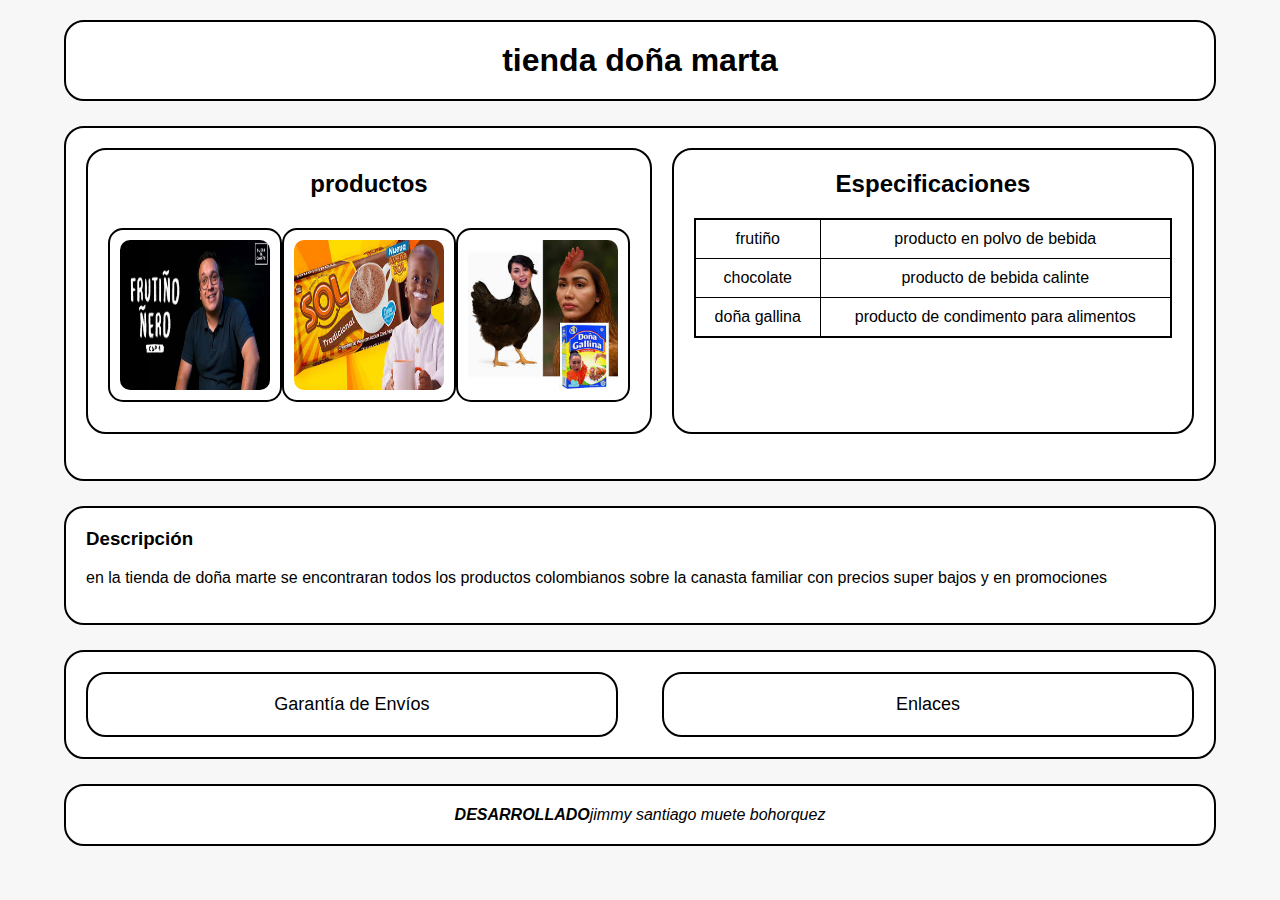
<file: index.html>
<!DOCTYPE html>
<html lang="es">
<head>
    <meta charset="UTF-8">
    <meta name="viewport" content="width=device-width, initial-scale=1.0">
    <title></title>
    <link rel="stylesheet" href="estilo.css">
</head>
<body>
<div class="container">
<!-- HEADER -->
<header>
<h1>tienda doña marta</h1>
</header>

<!-- MAIN -->
<main>
<!-- Sección superior: Galería + Especificaciones -->
<div class="top-section">
<!-- Galería -->
<div class="galeria">
<h2>productos</h2>
<div class="galeria-grid">
<div class="imagen-item">
<img src="img/frutiño.jpg" width="150" height="150"> 

</div>
<div class="imagen-item">
<img src="img/yanfri_sol.jpg" width="150" height="150">
 </div>
<div class="imagen-item">
<img src="img/yina.jpg" width="150" height="150">
 </div>
</div>
 </div>

<!-- Especificaciones -->
<div class="especificaciones">
 <h2>Especificaciones</h2>
<table>
 <tr>
  <td>frutiño</td>
<td>producto en polvo de bebida </td>
 </tr>
<tr>
<td>chocolate</td>
 <td>producto de bebida calinte </td>
 </tr>
  <tr>
 <td>doña gallina </td>
 <td>producto de condimento para alimentos</td>
 </tr>
 </table>
 </div>
 </div>

 <!-- Descripción -->
 <div class="descripcion">
 <h3>Descripción</h3>
 <p>
en la tienda de doña marte se encontraran todos los productos colombianos sobre la canasta familiar con precios super bajos y en promociones </p>
 </div>

 <!-- Botones: Garantía y Enlaces -->
 <div class="botones-section">
<button class="boton-card">
Garantía de Envíos
</button>
 <button class="boton-card">
Enlaces
 </button>
 </div>

 <!-- Footer desarrollo -->
 <div class="footer-desarrollo">
 <p><strong>DESARROLLADO</strong>jimmy santiago muete bohorquez</p>
</div>
 </main>
 </div>
</body>
</html>
</file>
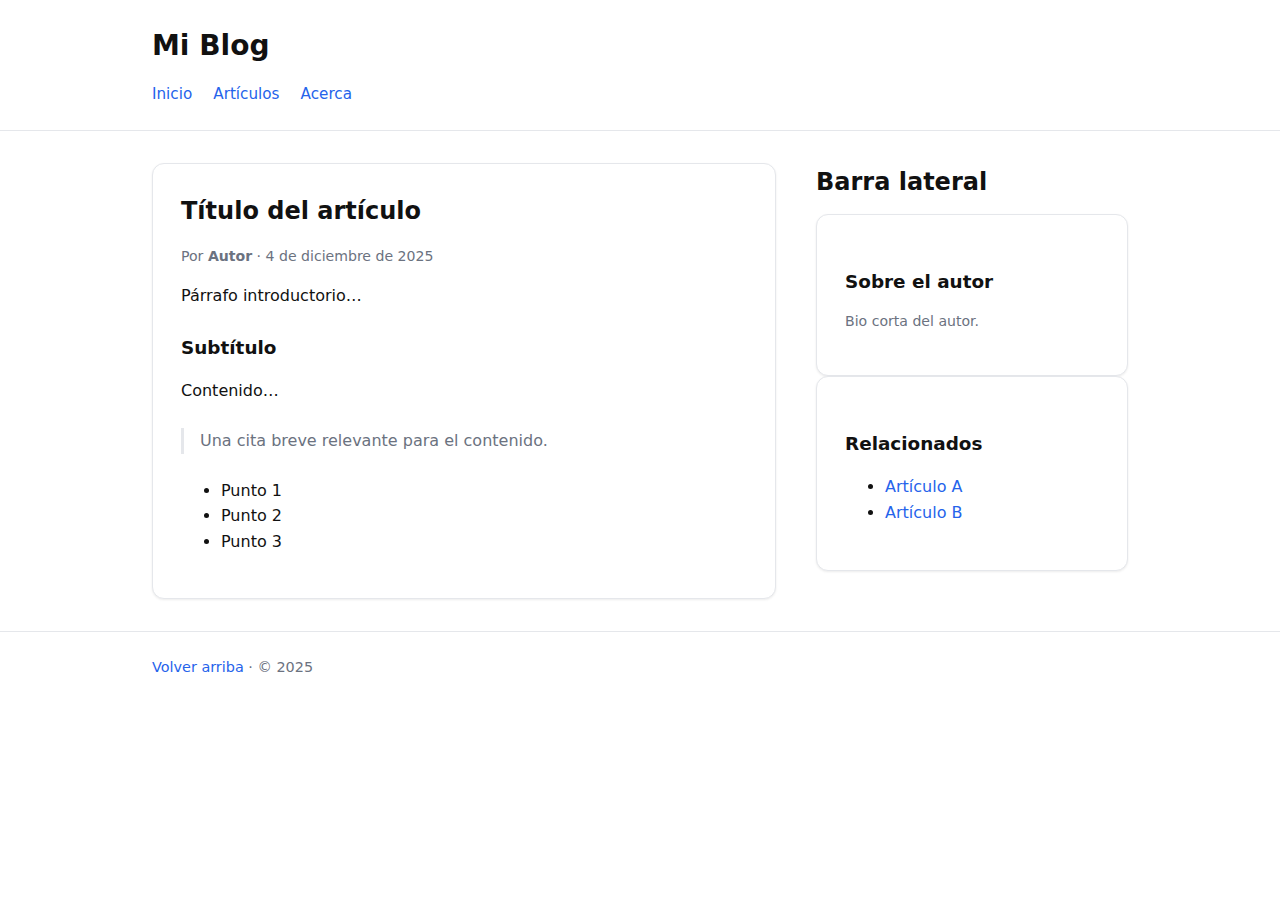
<file: explicacion/modulo 2/index.html>
<!doctype html>
<html lang="es">
<head>
  <meta charset="utf-8">
  <meta name="viewport" content="width=device-width, initial-scale=1">
  <title>Artículo — Blog</title>
  <link rel="stylesheet" href="./assets/styles.css">
</head>
<body>
<header class="site-header">
  <div class="container">
    <h1 class="site-title">Mi Blog</h1>
    <nav aria-label="Principal">
      <a href="#">Inicio</a>
      <a href="#">Artículos</a>
      <a href="#">Acerca</a>
    </nav>
  </div>
</header>

<main class="container layout" id="content">
  <article class="post" aria-labelledby="post-title">
    <header>
      <h2 id="post-title">Título del artículo</h2>
      <p class="small">Por <strong>Autor</strong> · 4 de diciembre de 2025</p>
    </header>

    <p>Párrafo introductorio…</p>
    <h3>Subtítulo</h3>
    <p>Contenido…</p>
    <blockquote>Una cita breve relevante para el contenido.</blockquote>
    <ul>
      <li>Punto 1</li><li>Punto 2</li><li>Punto 3</li>
    </ul>
  </article>

  <aside class="sidebar" aria-labelledby="sb-title">
    <h2 id="sb-title" class="sr-only">Barra lateral</h2>
    <section class="card">
      <h3>Sobre el autor</h3>
      <p class="small">Bio corta del autor.</p>
    </section>
    <nav class="card" aria-label="Enlaces relacionados">
      <h3>Relacionados</h3>
      <ul>
        <li><a href="#">Artículo A</a></li>
        <li><a href="#">Artículo B</a></li>
      </ul>
    </nav>
  </aside>
</main>

<footer class="site-footer">
  <div class="container small">
    <a href="#content">Volver arriba</a> · © 2025
  </div>
</footer>
</body>
</html>
</file>
<file: estilo.css>
body {
        font-family: Arial, sans-serif;
        background: #f7f7f7;
        margin: 0;
        padding: 0;
    }

    .container {
        width: 90%;
        max-width: 1200px;
        margin: auto;
        padding: 20px;
    }

    /* --- CAJAS GENERALES --- */
    header, main > div, table, .botones-section, .footer-desarrollo, .galeria, .especificaciones {
        border: 2px solid #000;
        border-radius: 20px;
        padding: 20px;
        margin-bottom: 25px;
        background: white;
    }

    header h1 {
        text-align: center;
        margin: 0;
    }

    /* Sección superior: dos columnas */
    .top-section {
        display: flex;
        gap: 20px;
    }

    .galeria, .especificaciones {
        width: 50%;
    }

    .galeria h2, .especificaciones h2 {
        text-align: center;
        margin-top: 0;
    }

    /* Galería estilo wireframe */
    .galeria-grid {
        display: flex;
        justify-content: space-around;
        padding: 10px 0;
    }

    .imagen-item {
        border: 2px solid #000;
        border-radius: 15px;
        padding: 10px;
    }

    .imagen-item img {
        border-radius: 10px;
        display: block;
    }

    /* Tabla estilo wireframe */
    table {
        width: 100%;
        border-collapse: collapse;
        text-align: center;
        font-size: 16px;
    }

    table td {
        border: 1px solid #000;
        padding: 10px;
    }

    /* Descripción */
    .descripcion h3 {
        margin-top: 0;
    }

    /* Botones estilo tarjetas */
    .botones-section {
        display: flex;
        justify-content: space-between;
        gap: 20px;
    }

    .boton-card {
        width: 48%;
        padding: 20px;
        font-size: 18px;
        background: #fff;
        border: 2px solid #000;
        border-radius: 20px;
        cursor: pointer;
    }

    .boton-card:hover {
        background: #e6e6e6;
    }

    /* Footer */
    .footer-desarrollo p {
        text-align: center;
        font-style: italic;
        margin: 0;
    }
</file>
<file: explicacion/modulo 2/assets/styles.css>
*, /* Selector universal que selecciona todos los elementos */
*::before, /* Selector de pseudo-elemento ::before de todos los elementos */
*::after { /* Selector de pseudo-elemento ::after de todos los elementos */
  box-sizing: border-box; /* Establece el modelo de caja para incluir padding y border en el tamaño total */
}

:root { /* Selector de la raíz del documento (elemento html) donde se definen variables CSS */
  --container: 1024px; /* Variable para el ancho máximo del contenedor principal */
  --radius: 12px; /* Variable para el radio de los bordes redondeados */
  --space-1: .5rem; /* Variable de espaciado nivel 1 (más pequeño) */
  --space-2: .75rem; /* Variable de espaciado nivel 2 */
  --space-3: 1rem; /* Variable de espaciado nivel 3 */
  --space-4: 1.5rem; /* Variable de espaciado nivel 4 */
  --space-5: 1.75rem; /* Variable de espaciado nivel 5 */
  --space-6: 2rem; /* Variable de espaciado nivel 6 (más grande) */

  --fg: #111111; /* Variable para el color principal del texto (foreground - negro oscuro) */
  --muted: #6b7280; /* Variable para el color de texto atenuado/secundario (gris) */

  --border: #e5e7eb; /* Variable para el color de los bordes (gris claro) */
  --bg: #ffffff; /* Variable para el color de fondo (blanco) */
  --brand: #2563eb; /* Variable para el color de marca/brand (azul) */
}



html { scroll-behavior: smooth; } /* Activa el desplazamiento suave al hacer scroll */

body { /* Selector del elemento body */
  margin: 0; /* Elimina los márgenes por defecto del navegador */
  background: var(--bg); /* Aplica el color de fondo usando la variable --bg */
  color: var(--fg); /* Aplica el color de texto usando la variable --fg */
  font-family: system-ui, -apple-system, "Segoe UI", Roboto, Ubuntu, Cantarell, /* Define la pila de fuentes del sistema */
               "Noto Sans", Helvetica, Arial; /* Continuación de la pila de fuentes para mejor compatibilidad */
  line-height: 1.6; /* Establece la altura de línea para mejor legibilidad */
}



.container { /* Clase para el contenedor principal */
  max-width: var(--container); /* Establece el ancho máximo usando la variable --container */
  margin: 0 auto; /* Centra el contenedor horizontalmente */
  padding: 0 var(--space-4); /* Añade padding horizontal usando la variable --space-4 */
}

a { /* Selector para todos los enlaces */
  color: var(--brand); /* Aplica el color de marca a los enlaces */
  text-decoration: none; /* Elimina el subrayado por defecto de los enlaces */
}



.site-header { /* Clase para el encabezado del sitio */
  padding: var(--space-4) 0; /* Añade padding vertical usando la variable --space-4 */
  border-bottom: 1px solid var(--border); /* Añade un borde inferior usando el color de la variable --border */
}

.site-title { /* Clase para el título del sitio */
  margin: 0 0 var(--space-2); /* Establece margen inferior, sin margen superior */
  font-size: 1.75rem; /* Define el tamaño de fuente del título */
  font-weight: 600; /* Establece el grosor de la fuente como semi-negrita */
}

.site-header nav a { /* Selector para enlaces dentro del nav del encabezado */
  margin-right: var(--space-3); /* Añade margen derecho entre enlaces de navegación */
  font-size: .95rem; /* Reduce ligeramente el tamaño de fuente */
}



.layout { /* Clase para el diseño de cuadrícula principal */
  display: grid; /* Activa CSS Grid */
  grid-template-columns: 2fr 1fr; /* Define dos columnas: la primera el doble de ancha que la segunda */
  gap: 2.5rem; /* Establece el espacio entre elementos de la cuadrícula */
  padding-top: var(--space-6); /* Añade padding superior */
  padding-bottom: var(--space-6); /* Añade padding inferior */
}


.card, /* Selector para la clase card */
.post { /* Selector para la clase post */
  background: #ffffff; /* Color de fondo blanco */
  padding: var(--space-5); /* Padding interno usando la variable --space-5 */
  border: 1px solid var(--border); /* Borde sólido de 1px usando el color de la variable --border */
  border-radius: var(--radius); /* Bordes redondeados usando la variable --radius */

  box-shadow: 0 1px 3px rgba(0,0,0,0.05), /* Primera capa de sombra sutil */
              0 1px 2px rgba(0,0,0,0.03); /* Segunda capa de sombra más sutil aún */
}


.small { /* Clase para texto pequeño/secundario */
  color: var(--muted); /* Aplica el color atenuado */
  font-size: .88rem; /* Reduce el tamaño de fuente */
}

h2 { /* Selector para encabezados de nivel 2 */
  margin-top: 0; /* Elimina el margen superior */
  margin-bottom: var(--space-2); /* Establece margen inferior */
  font-size: 1.5rem; /* Define el tamaño de fuente del h2 */
  font-weight: 600; /* Establece el grosor de la fuente como semi-negrita */
}

h3 { /* Selector para encabezados de nivel 3 */
  margin-top: var(--space-4); /* Establece margen superior */
  margin-bottom: var(--space-1); /* Establece margen inferior */
  font-size: 1.15rem; /* Define el tamaño de fuente del h3 */
  font-weight: 600; /* Establece el grosor de la fuente como semi-negrita */
}

blockquote { /* Selector para citas en bloque */
  margin: var(--space-4) 0; /* Establece margen vertical, sin margen horizontal */
  padding-left: var(--space-3); /* Añade padding a la izquierda */
  border-left: 3px solid var(--border); /* Añade un borde izquierdo grueso para destacar la cita */
  color: var(--muted); /* Aplica el color atenuado al texto de la cita */
}



.site-footer { /* Clase para el pie de página del sitio */
  border-top: 1px solid var(--border); /* Añade un borde superior */
  padding: var(--space-4) 0; /* Añade padding vertical */
}

.site-footer .small { /* Selector para elementos .small dentro del footer */
  color: var(--muted); /* Aplica el color atenuado */
  font-size: .9rem; /* Establece el tamaño de fuente */
}
</file>
